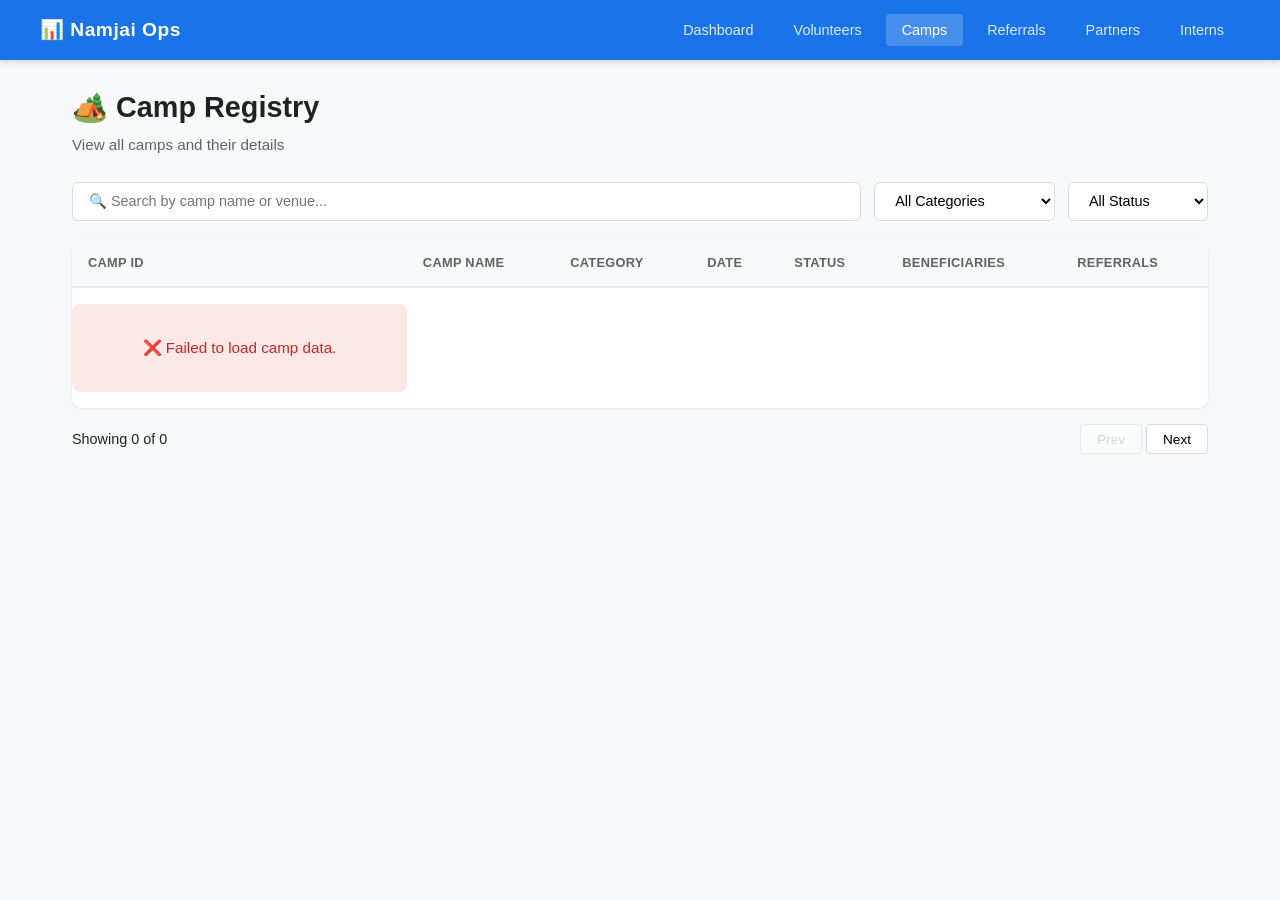
<file: camps.html>
<!DOCTYPE html>
<html lang="en">
<head>
    <meta charset="UTF-8" />
    <meta name="viewport" content="width=device-width, initial-scale=1.0" />
    <title>Camps - Namjai Operations Portal</title>
    <link rel="stylesheet" href="css/style.css" />
</head>
<body>

    <nav class="navbar">
        <div class="nav-container">
            <a href="index.html" class="nav-brand">📊 Namjai Ops</a>
            <button class="nav-toggle" id="navToggle">☰</button>
            <ul class="nav-menu" id="navMenu">
                <li><a href="index.html">Dashboard</a></li>
                <li><a href="volunteers.html">Volunteers</a></li>
                <li><a href="camps.html" class="active">Camps</a></li>
                <li><a href="referrals.html">Referrals</a></li>
                <li><a href="partners.html">Partners</a></li>
                <li><a href="interns.html">Interns</a></li>
            </ul>
        </div>
    </nav>

    <main class="container">
        <div class="page-header">
            <h1>🏕️ Camp Registry</h1>
            <p class="subtitle">View all camps and their details</p>
        </div>

        <div class="filter-bar">
            <input type="text" id="campSearch" placeholder="🔍 Search by camp name or venue..." class="search-input" />
            <select id="campCategoryFilter" class="filter-select">
                <option value="all">All Categories</option>
                <option value="Healthcare Camp">Healthcare Camp</option>
                <option value="Dental Camp">Dental Camp</option>
                <option value="Awareness Session">Awareness Session</option>
                <option value="Nutrition Program">Nutrition Program</option>
                <option value="Meal Distribution">Meal Distribution</option>
            </select>
            <select id="campStatusFilter" class="filter-select">
                <option value="all">All Status</option>
                <option value="Planned">Planned</option>
                <option value="Completed">Completed</option>
                <option value="Cancelled">Cancelled</option>
            </select>
        </div>

        <div class="table-container">
            <table id="campTable">
                <thead>
                    <tr>
                        <th>Camp ID</th>
                        <th>Camp Name</th>
                        <th>Category</th>
                        <th>Date</th>
                        <th>Status</th>
                        <th>Beneficiaries</th>
                        <th>Referrals</th>
                    </tr>
                </thead>
                <tbody id="campTableBody">
                    <!-- Injected by JavaScript -->
                </tbody>
            </table>
        </div>

        <div class="pagination" id="campPagination">
            <span id="campCount">Showing 0 of 0</span>
            <div>
                <button id="campPrevPageBtn" disabled>Prev</button>
                <button id="campNextPageBtn">Next</button>
            </div>
        </div>

        <!-- Camp Details Modal -->
        <div class="modal" id="campModal">
            <div class="modal-content">
                <span class="modal-close" id="campModalClose">&times;</span>
                <h2 id="campModalName">Camp Name</h2>
                <div id="campModalDetails">
                    <!-- Injected by JavaScript -->
                </div>
            </div>
        </div>
    </main>

    <script src="js/config.js"></script>
    <script src="js/api.js"></script>
    <script src="js/script.js"></script>
</body>
</html>
</file>
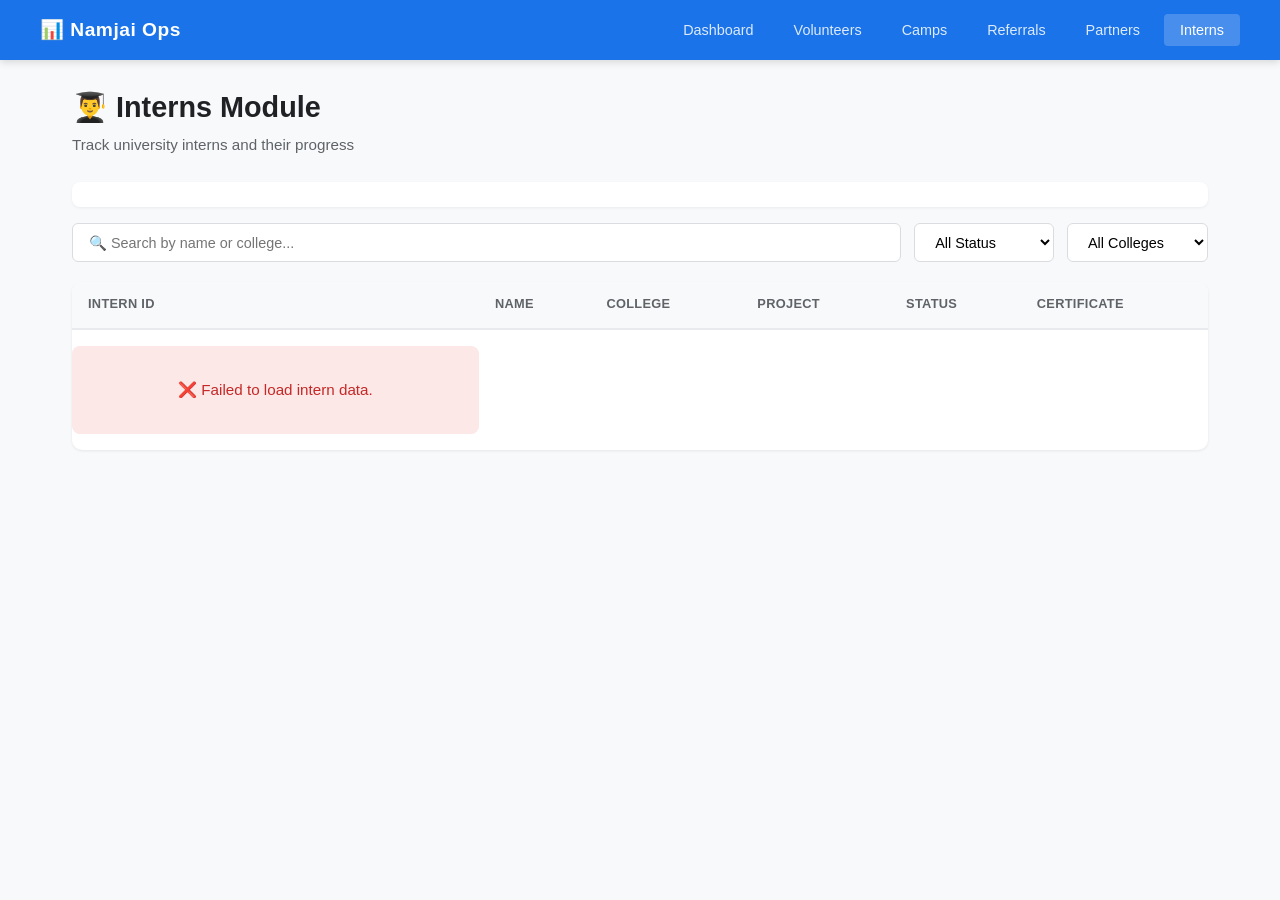
<file: interns.html>
<!DOCTYPE html>
<html lang="en">
<head>
    <meta charset="UTF-8" />
    <meta name="viewport" content="width=device-width, initial-scale=1.0" />
    <title>Interns - Namjai Operations Portal</title>
    <link rel="stylesheet" href="css/style.css" />
</head>
<body>

    <nav class="navbar">
        <div class="nav-container">
            <a href="index.html" class="nav-brand">📊 Namjai Ops</a>
            <button class="nav-toggle" id="navToggle">☰</button>
            <ul class="nav-menu" id="navMenu">
                <li><a href="index.html">Dashboard</a></li>
                <li><a href="volunteers.html">Volunteers</a></li>
                <li><a href="camps.html">Camps</a></li>
                <li><a href="referrals.html">Referrals</a></li>
                <li><a href="partners.html">Partners</a></li>
                <li><a href="interns.html" class="active">Interns</a></li>
            </ul>
        </div>
    </nav>

    <main class="container">
        <div class="page-header">
            <h1>👨‍🎓 Interns Module</h1>
            <p class="subtitle">Track university interns and their progress</p>
        </div>

        <!-- Certificate Summary -->
        <div class="status-summary" id="internStatusSummary">
            <!-- Injected by JavaScript -->
        </div>

        <div class="filter-bar">
            <input type="text" id="internSearch" placeholder="🔍 Search by name or college..." class="search-input" />
            <select id="internStatusFilter" class="filter-select">
                <option value="all">All Status</option>
                <option value="Completed">Completed</option>
                <option value="Ongoing">Ongoing</option>
            </select>
            <select id="internCollegeFilter" class="filter-select">
                <option value="all">All Colleges</option>
                <option value="ABC College">ABC College</option>
                <option value="DEF Univ">DEF Univ</option>
                <option value="GHI College">GHI College</option>
                <option value="JKL Univ">JKL Univ</option>
                <option value="MNO College">MNO College</option>
            </select>
        </div>

        <div class="table-container">
            <table id="internTable">
                <thead>
                    <tr>
                        <th>Intern ID</th>
                        <th>Name</th>
                        <th>College</th>
                        <th>Project</th>
                        <th>Status</th>
                        <th>Certificate</th>
                    </tr>
                </thead>
                <tbody id="internTableBody">
                    <!-- Injected by JavaScript -->
                </tbody>
            </table>
        </div>
    </main>

    <script src="js/config.js"></script>
    <script src="js/api.js"></script>
    <script src="js/script.js"></script>
</body>
</html>
</file>
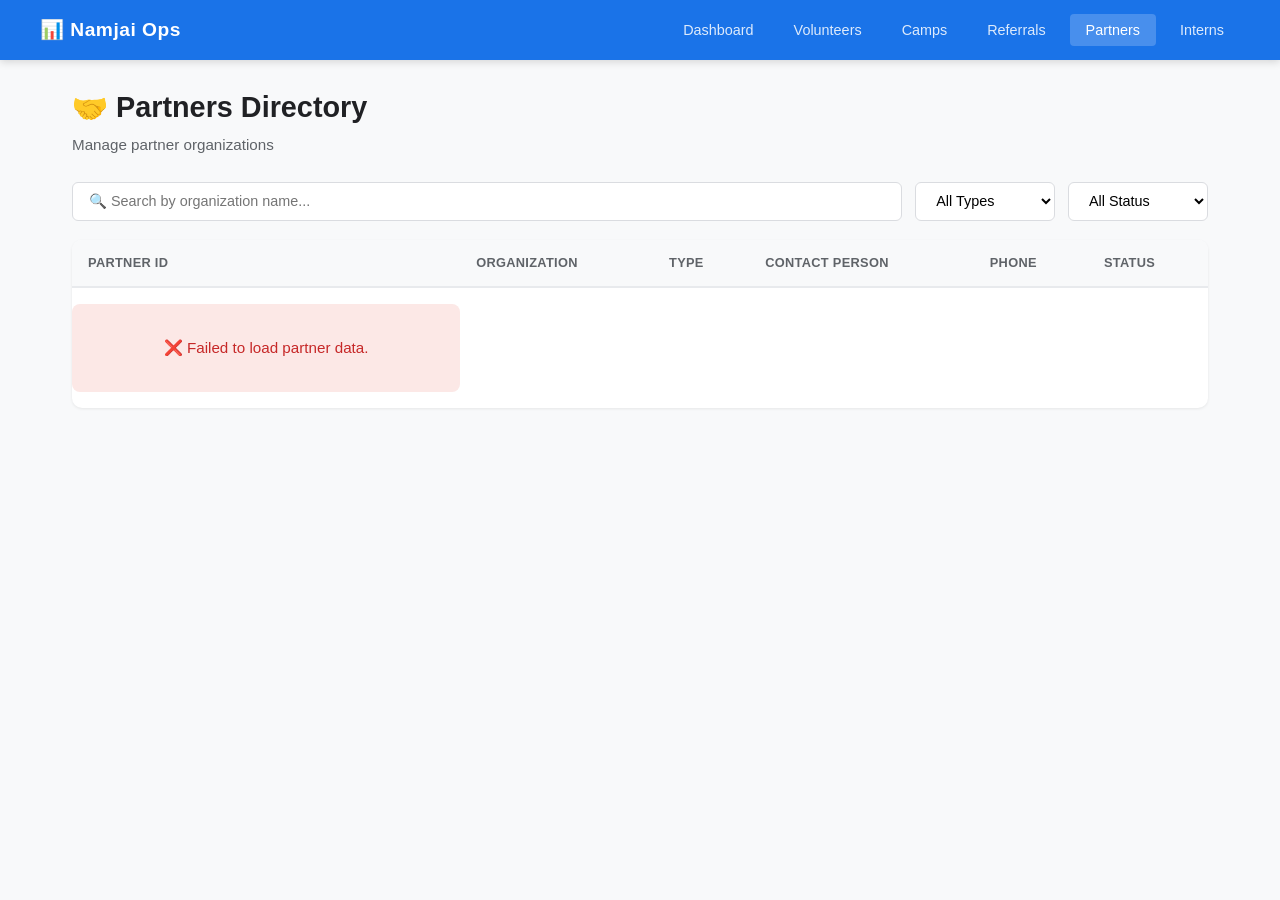
<file: partners.html>
<!DOCTYPE html>
<html lang="en">
<head>
    <meta charset="UTF-8" />
    <meta name="viewport" content="width=device-width, initial-scale=1.0" />
    <title>Partners - Namjai Operations Portal</title>
    <link rel="stylesheet" href="css/style.css" />
</head>
<body>

    <nav class="navbar">
        <div class="nav-container">
            <a href="index.html" class="nav-brand">📊 Namjai Ops</a>
            <button class="nav-toggle" id="navToggle">☰</button>
            <ul class="nav-menu" id="navMenu">
                <li><a href="index.html">Dashboard</a></li>
                <li><a href="volunteers.html">Volunteers</a></li>
                <li><a href="camps.html">Camps</a></li>
                <li><a href="referrals.html">Referrals</a></li>
                <li><a href="partners.html" class="active">Partners</a></li>
                <li><a href="interns.html">Interns</a></li>
            </ul>
        </div>
    </nav>

    <main class="container">
        <div class="page-header">
            <h1>🤝 Partners Directory</h1>
            <p class="subtitle">Manage partner organizations</p>
        </div>

        <div class="filter-bar">
            <input type="text" id="partnerSearch" placeholder="🔍 Search by organization name..." class="search-input" />
            <select id="partnerTypeFilter" class="filter-select">
                <option value="all">All Types</option>
                <option value="Hospital">Hospital</option>
                <option value="College">College</option>
                <option value="Corporate">Corporate</option>
                <option value="NGO">NGO</option>
                <option value="School">School</option>
                <option value="Orphanage">Orphanage</option>
            </select>
            <select id="partnerStatusFilter" class="filter-select">
                <option value="all">All Status</option>
                <option value="Active">Active</option>
                <option value="Dormant">Dormant</option>
                <option value="Closed">Closed</option>
            </select>
        </div>

        <div class="table-container">
            <table id="partnerTable">
                <thead>
                    <tr>
                        <th>Partner ID</th>
                        <th>Organization</th>
                        <th>Type</th>
                        <th>Contact Person</th>
                        <th>Phone</th>
                        <th>Status</th>
                    </tr>
                </thead>
                <tbody id="partnerTableBody">
                    <!-- Injected by JavaScript -->
                </tbody>
            </table>
        </div>
    </main>

    <script src="js/config.js"></script>
    <script src="js/api.js"></script>
    <script src="js/script.js"></script>
</body>
</html>
</file>
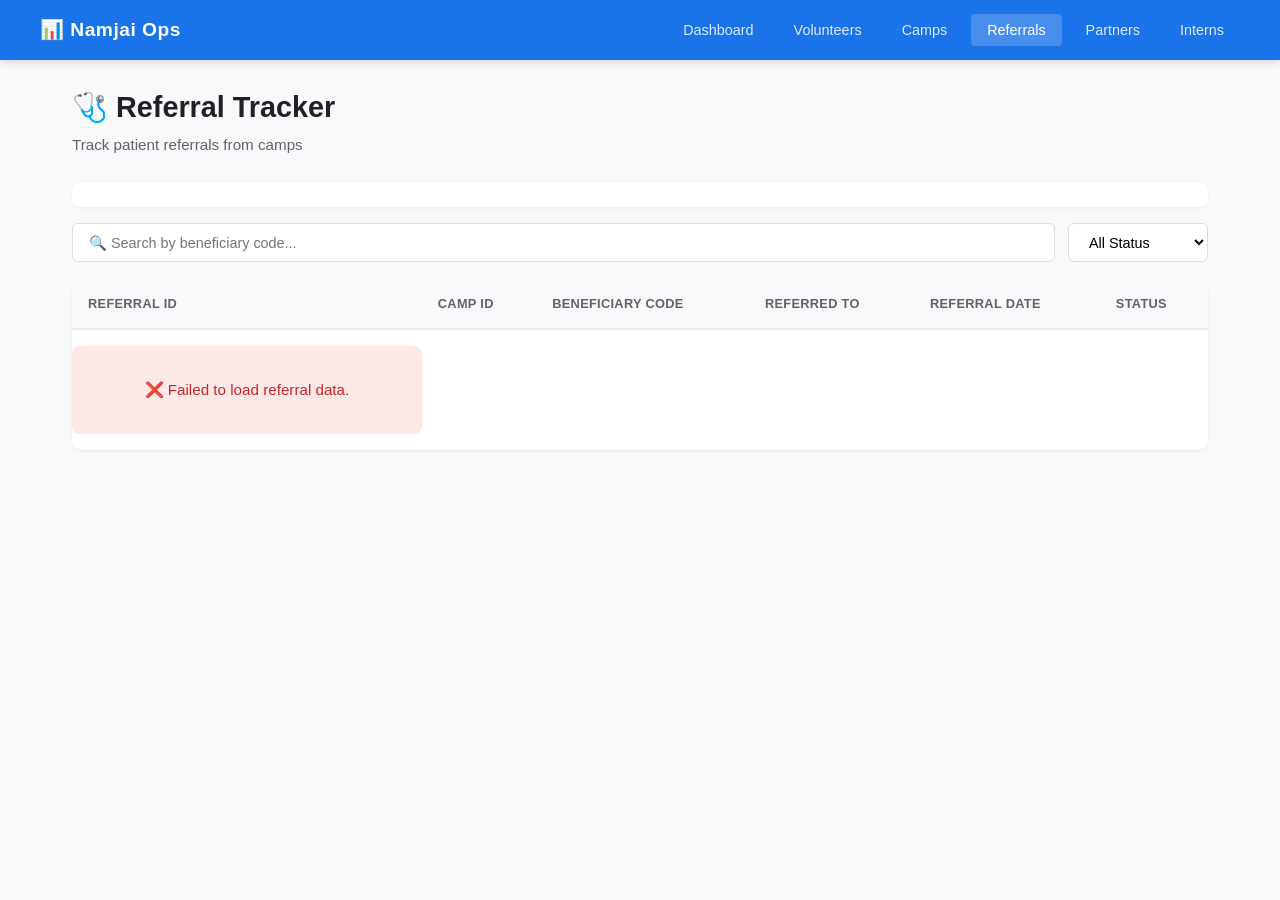
<file: referrals.html>
<!DOCTYPE html>
<html lang="en">
<head>
    <meta charset="UTF-8" />
    <meta name="viewport" content="width=device-width, initial-scale=1.0" />
    <title>Referrals - Namjai Operations Portal</title>
    <link rel="stylesheet" href="css/style.css" />
</head>
<body>

    <nav class="navbar">
        <div class="nav-container">
            <a href="index.html" class="nav-brand">📊 Namjai Ops</a>
            <button class="nav-toggle" id="navToggle">☰</button>
            <ul class="nav-menu" id="navMenu">
                <li><a href="index.html">Dashboard</a></li>
                <li><a href="volunteers.html">Volunteers</a></li>
                <li><a href="camps.html">Camps</a></li>
                <li><a href="referrals.html" class="active">Referrals</a></li>
                <li><a href="partners.html">Partners</a></li>
                <li><a href="interns.html">Interns</a></li>
            </ul>
        </div>
    </nav>

    <main class="container">
        <div class="page-header">
            <h1>🩺 Referral Tracker</h1>
            <p class="subtitle">Track patient referrals from camps</p>
        </div>

        <!-- Status Summary -->
        <div class="status-summary" id="referralStatusSummary">
            <!-- Injected by JavaScript -->
        </div>

        <div class="filter-bar">
            <input type="text" id="referralSearch" placeholder="🔍 Search by beneficiary code..." class="search-input" />
            <select id="referralStatusFilter" class="filter-select">
                <option value="all">All Status</option>
                <option value="Pending">Pending</option>
                <option value="Scheduled">Scheduled</option>
                <option value="Visited">Visited</option>
                <option value="Treated">Treated</option>
                <option value="Closed">Closed</option>
            </select>
        </div>

        <div class="table-container">
            <table id="referralTable">
                <thead>
                    <tr>
                        <th>Referral ID</th>
                        <th>Camp ID</th>
                        <th>Beneficiary Code</th>
                        <th>Referred To</th>
                        <th>Referral Date</th>
                        <th>Status</th>
                    </tr>
                </thead>
                <tbody id="referralTableBody">
                    <!-- Injected by JavaScript -->
                </tbody>
            </table>
        </div>
    </main>

    <script src="js/config.js"></script>
    <script src="js/api.js"></script>
    <script src="js/script.js"></script>
</body>
</html>
</file>
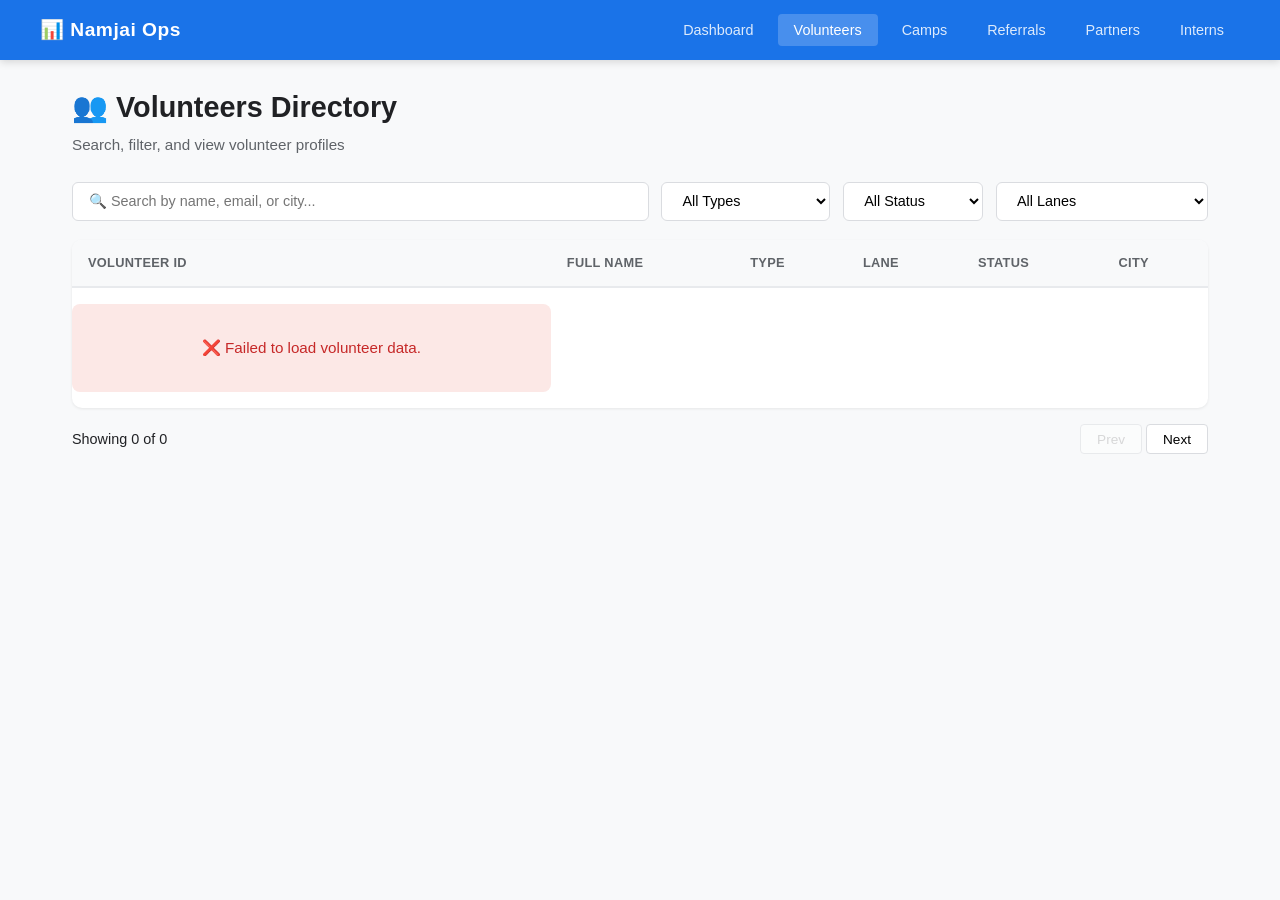
<file: volunteers.html>
<!DOCTYPE html>
<html lang="en">
<head>
    <meta charset="UTF-8" />
    <meta name="viewport" content="width=device-width, initial-scale=1.0" />
    <title>Volunteers - Namjai Operations Portal</title>
    <link rel="stylesheet" href="css/style.css" />
</head>
<body>

    <!-- ===== NAVIGATION ===== -->
    <nav class="navbar">
        <div class="nav-container">
            <a href="index.html" class="nav-brand">📊 Namjai Ops</a>
            <button class="nav-toggle" id="navToggle">☰</button>
            <ul class="nav-menu" id="navMenu">
                <li><a href="index.html">Dashboard</a></li>
                <li><a href="volunteers.html" class="active">Volunteers</a></li>
                <li><a href="camps.html">Camps</a></li>
                <li><a href="referrals.html">Referrals</a></li>
                <li><a href="partners.html">Partners</a></li>
                <li><a href="interns.html">Interns</a></li>
            </ul>
        </div>
    </nav>

    <!-- ===== MAIN CONTENT ===== -->
    <main class="container">
        <div class="page-header">
            <h1>👥 Volunteers Directory</h1>
            <p class="subtitle">Search, filter, and view volunteer profiles</p>
        </div>

        <!-- ===== SEARCH & FILTERS ===== -->
        <div class="filter-bar">
            <input type="text" id="volunteerSearch" placeholder="🔍 Search by name, email, or city..." class="search-input" />
            <select id="volunteerTypeFilter" class="filter-select">
                <option value="all">All Types</option>
                <option value="Volunteer">Volunteer</option>
                <option value="Intern">Intern</option>
                <option value="Medical Volunteer">Medical Volunteer</option>
            </select>
            <select id="volunteerStatusFilter" class="filter-select">
                <option value="all">All Status</option>
                <option value="Active">Active</option>
                <option value="Inactive">Inactive</option>
                <option value="Alumni">Alumni</option>
            </select>
            <select id="volunteerLaneFilter" class="filter-select">
                <option value="all">All Lanes</option>
                <option value="Ground Operations">Ground Operations</option>
                <option value="Medical">Medical</option>
                <option value="Dental">Dental</option>
                <option value="Technology">Technology</option>
                <option value="Outreach & Partnerships">Outreach & Partnerships</option>
                <option value="Fundraising">Fundraising</option>
            </select>
        </div>

        <!-- ===== VOLUNTEER TABLE ===== -->
        <div class="table-container">
            <table id="volunteerTable">
                <thead>
                    <tr>
                        <th>Volunteer ID</th>
                        <th>Full Name</th>
                        <th>Type</th>
                        <th>Lane</th>
                        <th>Status</th>
                        <th>City</th>
                    </tr>
                </thead>
                <tbody id="volunteerTableBody">
                    <!-- Injected by JavaScript -->
                </tbody>
            </table>
        </div>

        <!-- ===== PAGINATION ===== -->
        <div class="pagination" id="volunteerPagination">
            <span id="volunteerCount">Showing 0 of 0</span>
            <div>
                <button id="prevPageBtn" disabled>Prev</button>
                <button id="nextPageBtn">Next</button>
            </div>
        </div>

        <!-- ===== VOLUNTEER PROFILE MODAL ===== -->
        <div class="modal" id="volunteerModal">
            <div class="modal-content">
                <span class="modal-close" id="volunteerModalClose">&times;</span>
                <h2 id="modalName">Volunteer Name</h2>
                <div id="modalDetails">
                    <!-- Injected by JavaScript -->
                </div>
            </div>
        </div>
    </main>

    
    <script src="js/config.js"></script>
    <script src="js/api.js"></script>
    <script src="js/script.js"></script>
</body>
</html>
</file>
<file: css/style.css>
/* ===== RESET & BASE ===== */
* {
    margin: 0;
    padding: 0;
    box-sizing: border-box;
}

body {
    font-family: 'Segoe UI', Tahoma, Geneva, Verdana, sans-serif;
    background: #f8f9fa;
    color: #202124;
    line-height: 1.6;
}

/* ===== NAVIGATION ===== */
.navbar {
    background: #1a73e8;
    padding: 0 2rem;
    position: sticky;
    top: 0;
    z-index: 100;
    box-shadow: 0 2px 8px rgba(0,0,0,0.15);
}

.nav-container {
    max-width: 1200px;
    margin: 0 auto;
    display: flex;
    justify-content: space-between;
    align-items: center;
    height: 60px;
}

.nav-brand {
    color: #ffffff;
    font-size: 1.2rem;
    font-weight: 600;
    text-decoration: none;
    letter-spacing: 0.5px;
}

.nav-toggle {
    display: none;
    background: none;
    border: none;
    color: #ffffff;
    font-size: 1.5rem;
    cursor: pointer;
}

.nav-menu {
    display: flex;
    list-style: none;
    gap: 0.5rem;
}

.nav-menu li a {
    color: rgba(255,255,255,0.85);
    text-decoration: none;
    padding: 0.5rem 1rem;
    border-radius: 4px;
    font-size: 0.9rem;
    transition: all 0.2s;
}

.nav-menu li a:hover {
    background: rgba(255,255,255,0.15);
    color: #ffffff;
}

.nav-menu li a.active {
    background: rgba(255,255,255,0.2);
    color: #ffffff;
    font-weight: 500;
}

/* ===== CONTAINER ===== */
.container {
    max-width: 1200px;
    margin: 0 auto;
    padding: 1.5rem 2rem;
}

/* ===== PAGE HEADER ===== */
.page-header {
    margin-bottom: 1.5rem;
}

.page-header h1 {
    font-size: 1.8rem;
    font-weight: 600;
}

.subtitle {
    color: #5f6368;
    font-size: 0.95rem;
    margin-top: 0.2rem;
}

/* ===== KPI CARDS ===== */
.kpi-grid {
    display: grid;
    grid-template-columns: repeat(auto-fit, minmax(200px, 1fr));
    gap: 1rem;
    margin-bottom: 1.5rem;
}

.kpi-card {
    background: #ffffff;
    border-radius: 10px;
    padding: 1.2rem 1.5rem;
    box-shadow: 0 1px 3px rgba(0,0,0,0.08);
    border-left: 4px solid #1a73e8;
    transition: transform 0.15s;
}

.kpi-card:hover {
    transform: translateY(-2px);
}

.kpi-card .kpi-label {
    font-size: 0.8rem;
    text-transform: uppercase;
    letter-spacing: 0.5px;
    color: #5f6368;
    font-weight: 600;
}

.kpi-card .kpi-value {
    font-size: 2rem;
    font-weight: 700;
    color: #202124;
    margin-top: 0.2rem;
}

.kpi-card .kpi-sub {
    font-size: 0.75rem;
    color: #5f6368;
    margin-top: 0.2rem;
}

/* ===== DASHBOARD GRID ===== */
.dashboard-grid {
    display: grid;
    grid-template-columns: 1fr 1fr;
    gap: 1.5rem;
}

.dashboard-grid .full-width {
    grid-column: 1 / -1;
}

/* ===== CARDS ===== */
.card {
    background: #ffffff;
    border-radius: 10px;
    padding: 1.2rem 1.5rem;
    box-shadow: 0 1px 3px rgba(0,0,0,0.08);
}

.card h3 {
    font-size: 1rem;
    font-weight: 600;
    margin-bottom: 0.8rem;
    color: #202124;
}

/* ===== CHARTS ===== */
.chart-placeholder {
    min-height: 200px;
    display: flex;
    align-items: flex-end;
    justify-content: center;
    gap: 1.5rem;
    padding: 1rem 0;
}

.bar {
    display: flex;
    flex-direction: column;
    align-items: center;
    gap: 0.3rem;
}

.bar .bar-fill {
    width: 30px;
    background: #1a73e8;
    border-radius: 4px 4px 0 0;
    min-height: 10px;
}

.bar .bar-label {
    font-size: 0.75rem;
    color: #5f6368;
}

/* ===== PIE CHART ===== */
.pie-chart {
    display: flex;
    flex-wrap: wrap;
    gap: 0.8rem;
    justify-content: center;
    padding: 0.5rem 0;
}

.pie-slice {
    display: flex;
    align-items: center;
    gap: 0.4rem;
    font-size: 0.8rem;
}

.pie-slice .color-dot {
    width: 14px;
    height: 14px;
    border-radius: 50%;
}

/* ===== ACTIVITY LIST ===== */
.activity-list {
    list-style: none;
    padding: 0;
}

.activity-list li {
    padding: 0.6rem 0;
    border-bottom: 1px solid #f1f3f4;
    font-size: 0.9rem;
}

.activity-list li:last-child {
    border-bottom: none;
}

/* ===== FILTER BAR ===== */
.filter-bar {
    display: flex;
    flex-wrap: wrap;
    gap: 0.8rem;
    margin-bottom: 1.2rem;
}

.search-input {
    flex: 1;
    min-width: 200px;
    padding: 0.6rem 1rem;
    border: 1px solid #dadce0;
    border-radius: 6px;
    font-size: 0.9rem;
}

.filter-select {
    padding: 0.6rem 1rem;
    border: 1px solid #dadce0;
    border-radius: 6px;
    background: #ffffff;
    font-size: 0.9rem;
    min-width: 140px;
}

/* ===== TABLE ===== */
.table-container {
    overflow-x: auto;
    background: #ffffff;
    border-radius: 10px;
    box-shadow: 0 1px 3px rgba(0,0,0,0.08);
}

table {
    width: 100%;
    border-collapse: collapse;
    font-size: 0.9rem;
}

thead {
    background: #f8f9fa;
}

th {
    text-align: left;
    padding: 0.8rem 1rem;
    font-weight: 600;
    color: #5f6368;
    font-size: 0.8rem;
    text-transform: uppercase;
    letter-spacing: 0.3px;
    border-bottom: 2px solid #e8eaed;
}

td {
    padding: 0.7rem 1rem;
    border-bottom: 1px solid #f1f3f4;
}

tr:hover {
    background: #f8f9fa;
}

tr.clickable {
    cursor: pointer;
}

tr.clickable:hover {
    background: #e8f0fe;
}

/* ===== STATUS BADGES ===== */
.badge {
    display: inline-block;
    padding: 0.2rem 0.7rem;
    border-radius: 20px;
    font-size: 0.75rem;
    font-weight: 500;
}

.badge-success {
    background: #e6f4ea;
    color: #1e7e34;
}

.badge-warning {
    background: #fef7e0;
    color: #b06000;
}

.badge-danger {
    background: #fce8e6;
    color: #c62828;
}

.badge-info {
    background: #e8f0fe;
    color: #1967d2;
}

.badge-neutral {
    background: #f1f3f4;
    color: #5f6368;
}

/* ===== STATUS SUMMARY ===== */
.status-summary {
    display: flex;
    flex-wrap: wrap;
    gap: 1.5rem;
    background: #ffffff;
    padding: 0.8rem 1.5rem;
    border-radius: 8px;
    margin-bottom: 1rem;
    box-shadow: 0 1px 3px rgba(0,0,0,0.06);
}

.status-summary .summary-item {
    font-size: 0.9rem;
}

.status-summary .summary-item .count {
    font-weight: 600;
}

/* ===== PAGINATION ===== */
.pagination {
    display: flex;
    justify-content: space-between;
    align-items: center;
    padding: 1rem 0;
    font-size: 0.9rem;
}

.pagination button {
    padding: 0.4rem 1rem;
    border: 1px solid #dadce0;
    background: #ffffff;
    border-radius: 4px;
    cursor: pointer;
    font-size: 0.85rem;
}

.pagination button:disabled {
    opacity: 0.5;
    cursor: not-allowed;
}

.pagination button:hover:not(:disabled) {
    background: #f1f3f4;
}

/* ===== MODAL ===== */
.modal {
    display: none;
    position: fixed;
    top: 0;
    left: 0;
    width: 100%;
    height: 100%;
    background: rgba(0,0,0,0.4);
    z-index: 1000;
    justify-content: center;
    align-items: center;
}

.modal.active {
    display: flex;
}

.modal-content {
    background: #ffffff;
    max-width: 550px;
    width: 90%;
    max-height: 80vh;
    overflow-y: auto;
    padding: 2rem;
    border-radius: 12px;
    position: relative;
    box-shadow: 0 8px 30px rgba(0,0,0,0.2);
}

.modal-close {
    position: absolute;
    top: 1rem;
    right: 1.5rem;
    font-size: 1.8rem;
    cursor: pointer;
    color: #5f6368;
}

.modal-close:hover {
    color: #202124;
}

.modal-content h2 {
    font-size: 1.4rem;
    margin-bottom: 1rem;
}

.modal-content .detail-row {
    display: flex;
    padding: 0.5rem 0;
    border-bottom: 1px solid #f1f3f4;
}

.modal-content .detail-label {
    font-weight: 600;
    width: 140px;
    flex-shrink: 0;
    color: #5f6368;
}

.modal-content .detail-value {
    flex: 1;
}

/* ===== RESPONSIVE ===== */
@media (max-width: 768px) {
    .nav-toggle {
        display: block;
    }

    .nav-menu {
        display: none;
        flex-direction: column;
        position: absolute;
        top: 60px;
        left: 0;
        width: 100%;
        background: #1a73e8;
        padding: 0.5rem 0;
        box-shadow: 0 4px 8px rgba(0,0,0,0.1);
    }

    .nav-menu.open {
        display: flex;
    }

    .nav-menu li a {
        padding: 0.8rem 2rem;
        display: block;
    }

    .dashboard-grid {
        grid-template-columns: 1fr;
    }

    .kpi-grid {
        grid-template-columns: repeat(2, 1fr);
    }

    .filter-bar {
        flex-direction: column;
    }

    .search-input,
    .filter-select {
        width: 100%;
        min-width: unset;
    }

    .container {
        padding: 1rem;
    }

    .modal-content {
        padding: 1.5rem;
        width: 95%;
    }
}

@media (max-width: 480px) {
    .kpi-grid {
        grid-template-columns: 1fr;
    }

    .nav-brand {
        font-size: 1rem;
    }

    .page-header h1 {
        font-size: 1.4rem;
    }

    .table-container {
        font-size: 0.8rem;
    }

    th, td {
        padding: 0.5rem;
    }
}

/* ===== CHART WRAPPER ===== */
.chart-wrapper {
    position: relative;
    height: 220px;
    width: 100%;
}

/* ===== CHART CONTAINER ===== */
#campChart,
#laneChart {
    max-height: 220px;
    max-width: 100%;
}

/* ===== RESPONSIVE CHART FIXES ===== */
@media (max-width: 768px) {
    .chart-wrapper {
        height: 180px;
    }
    #campChart,
    #laneChart {
        max-height: 180px;
    }
}

@media (max-width: 480px) {
    .chart-wrapper {
        height: 150px;
    }
    #campChart,
    #laneChart {
        max-height: 150px;
    }
}

/* ===== LOADING & ERROR STATES ===== */
.loading {
    text-align: center;
    padding: 2rem;
    color: #5f6368;
    font-size: 0.95rem;
}

.error {
    text-align: center;
    padding: 2rem;
    color: #c62828;
    font-size: 0.95rem;
    background: #fce8e6;
    border-radius: 8px;
    margin: 1rem 0;
}

/* ===== PARTICIPATION STATS ===== */
.participation-stats {
    display: flex;
    gap: 2rem;
    margin-bottom: 1rem;
    padding: 0.5rem 0;
}

.participation-stats .stat {
    display: flex;
    flex-direction: column;
    align-items: center;
}

.participation-stats .stat-value {
    font-size: 1.8rem;
    font-weight: 700;
    color: #1a73e8;
}

.participation-stats .stat-label {
    font-size: 0.8rem;
    color: #5f6368;
    text-transform: uppercase;
    letter-spacing: 0.5px;
}

.participation-table {
    max-height: 200px;
    overflow-y: auto;
}

.participation-table table {
    font-size: 0.85rem;
}

.participation-table th {
    background: #f8f9fa;
    position: sticky;
    top: 0;
    z-index: 1;
}
</file>
